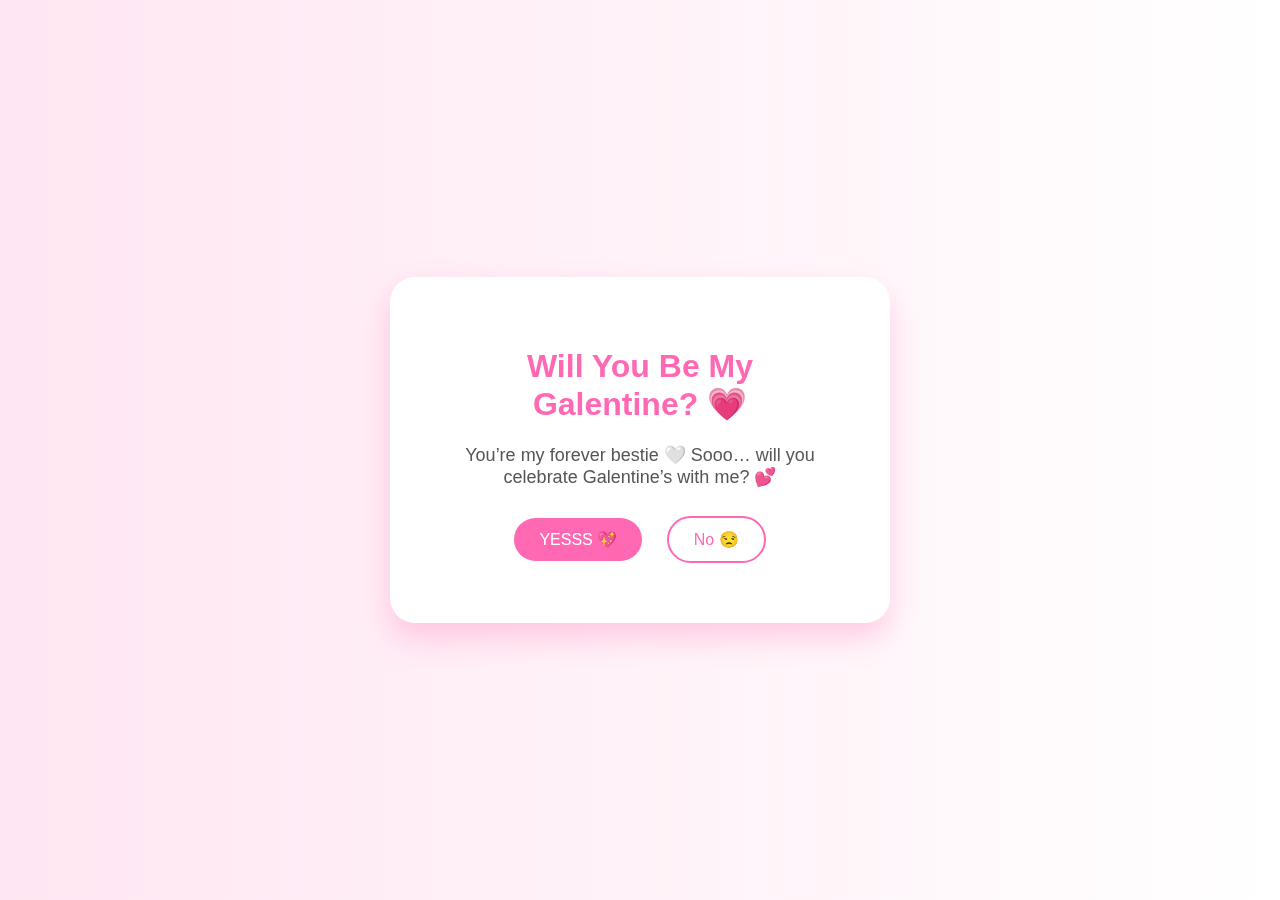
<file: index.html>
<!DOCTYPE html>
<html>
<head>
    <title>Will You Be My Galentine? 💕</title>
    <link rel="stylesheet" href="style.css">
</head>
<body>

<div class="container">
    <h1>Will You Be My Galentine? 💗</h1>
    <p>You’re my forever bestie 🤍  
    Sooo… will you celebrate Galentine’s with me? 💕</p>

    <div class="buttons">
        <button id="yesBtn">YESSS 💖</button>
        <button id="noBtn">No 😒</button>
    </div>
</div>

<canvas id="confettiCanvas"></canvas>

<script>
const yesBtn = document.getElementById("yesBtn");
const noBtn = document.getElementById("noBtn");

let yesSize = 1;
let noSize = 1;

// YES button logic
yesBtn.addEventListener("click", function() {
    localStorage.setItem("playMusic", "true");
    startConfetti();
    setTimeout(() => {
        window.location.href = "celebrate.html";
    }, 2000);
});

// NO button shrinking logic
noBtn.addEventListener("click", function() {
    yesSize += 0.2;
    noSize -= 0.2;

    yesBtn.style.transform = "scale(" + yesSize + ")";
    noBtn.style.transform = "scale(" + noSize + ")";

    if (noSize <= 0.2) {
        noBtn.style.display = "none";
    }
});

// Confetti setup
const canvas = document.getElementById("confettiCanvas");
const ctx = canvas.getContext("2d");

canvas.width = window.innerWidth;
canvas.height = window.innerHeight;

let confetti = [];

function startConfetti() {
    confetti = [];
    for (let i = 0; i < 150; i++) {
        confetti.push({
            x: Math.random() * canvas.width,
            y: Math.random() * canvas.height,
            size: Math.random() * 8 + 4,
            speed: Math.random() * 3 + 2,
            color: `hsl(${Math.random() * 360}, 100%, 70%)`
        });
    }
    animateConfetti();
}

function animateConfetti() {
    ctx.clearRect(0, 0, canvas.width, canvas.height);

    confetti.forEach((piece) => {
        piece.y += piece.speed;
        ctx.fillStyle = piece.color;
        ctx.fillRect(piece.x, piece.y, piece.size, piece.size);

        if (piece.y > canvas.height) {
            piece.y = 0;
        }
    });

    requestAnimationFrame(animateConfetti);
}
</script>
</body> </html>
</file>
<file: style.css>
body {
    margin: 0;
    padding: 0;
    font-family: Arial, sans-serif;
    background: linear-gradient(to right, #ffe6f2, #ffffff);
    display: flex;
    justify-content: center;
    align-items: center;
    height: 100vh;
    overflow: hidden;
}

/* Main Container */
.container {
    background: white;
    padding: 50px;
    border-radius: 25px;
    text-align: center;
    box-shadow: 0 15px 30px rgba(255, 105, 180, 0.3);
    width: 400px;
    position: relative;
    z-index: 2;
}

h1 {
    color: #ff69b4;
}

p {
    color: #555;
    font-size: 18px;
}

/* Buttons */
button {
    padding: 12px 25px;
    font-size: 16px;
    border-radius: 30px;
    border: none;
    cursor: pointer;
    margin: 10px;
    transition: transform 0.4s cubic-bezier(0.34, 1.56, 0.64, 1);
    transform-origin: center;
}

#yesBtn {
    background-color: #ff69b4;
    color: white;
}

#noBtn {
    background-color: white;
    border: 2px solid #ff69b4;
    color: #ff69b4;
}

/* Confetti Canvas */
canvas {
    position: fixed;
    top: 0;
    left: 0;
    pointer-events: none;
    z-index: 1;
}

/* Floating Hearts */
.hearts span {
    position: fixed;
    bottom: -50px;
    font-size: 30px;
    animation: float 6s linear infinite;
}

.hearts span:nth-child(1) { left: 10%; animation-delay: 0s; }
.hearts span:nth-child(2) { left: 30%; animation-delay: 2s; }
.hearts span:nth-child(3) { left: 50%; animation-delay: 4s; }
.hearts span:nth-child(4) { left: 70%; animation-delay: 1s; }
.hearts span:nth-child(5) { left: 90%; animation-delay: 3s; }

@keyframes float {
    0% { transform: translateY(0); opacity: 1; }
    100% { transform: translateY(-100vh); opacity: 0; }
}

/* Sparkles */
.sparkles {
    position: fixed;
    width: 100%;
    height: 100%;
    background-image: radial-gradient(white 2px, transparent 2px);
    background-size: 50px 50px;
    animation: sparkleMove 10s linear infinite;
    opacity: 0.3;
    z-index: 0;
}

@keyframes sparkleMove {
    from { background-position: 0 0; }
    to { background-position: 100px 100px; }
}

/* Gallery */
.gallery img {
    width: 100px;
    height: 120px;
    object-fit: cover;
    border-radius: 15px;
    margin: 10px;
    box-shadow: 0 5px 15px rgba(255,105,180,0.4);
    transition: 0.3s;
}

.gallery img:hover {
    transform: scale(1.1);
}
</file>
